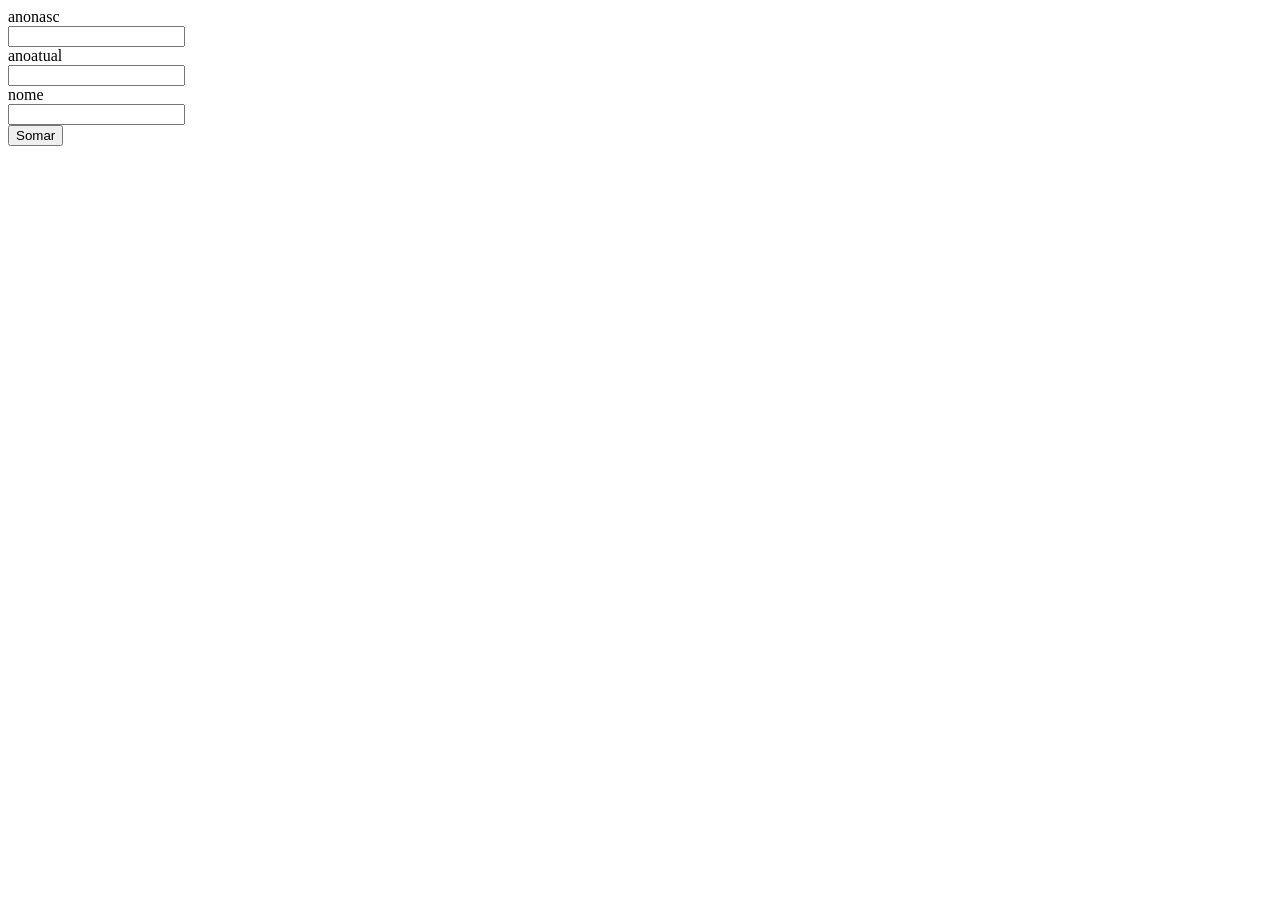
<file: 1 ano/Programação Web/exercicios JS básico/ex1.html>
<!DOCTYPE html>
<html lang="en">
<head>
    <meta charset="UTF-8">
    <meta name="viewport" content="width=device-width, initial-scale=1.0">
    <title>Document</title>
    <script src="./js/ex1.js"></script>
</head>

<body>

    <section>
        <form action="" method="post">
            <div>
                <div>
                    <label for="">anonasc</label>
                </div>
                <div>
                    <input type="text" id="txanonasc" />
                </div>
            </div>

            <div>
                <div>
                    <label for="">anoatual</label>
                </div>
                <div>
                    <input type="text" id="txanoatual" />
                </div>
            </div>

            <div>
                <div>
                    <label for="">nome</label>
                </div>
                <div>
                    <input type="text" id="txnome" />
                </div>
            </div>


            <div>
                <input type="button" value="Somar" onclick="subtrair()" />
            </div>
        </form>
    </section>

</body>
</html>
</file>
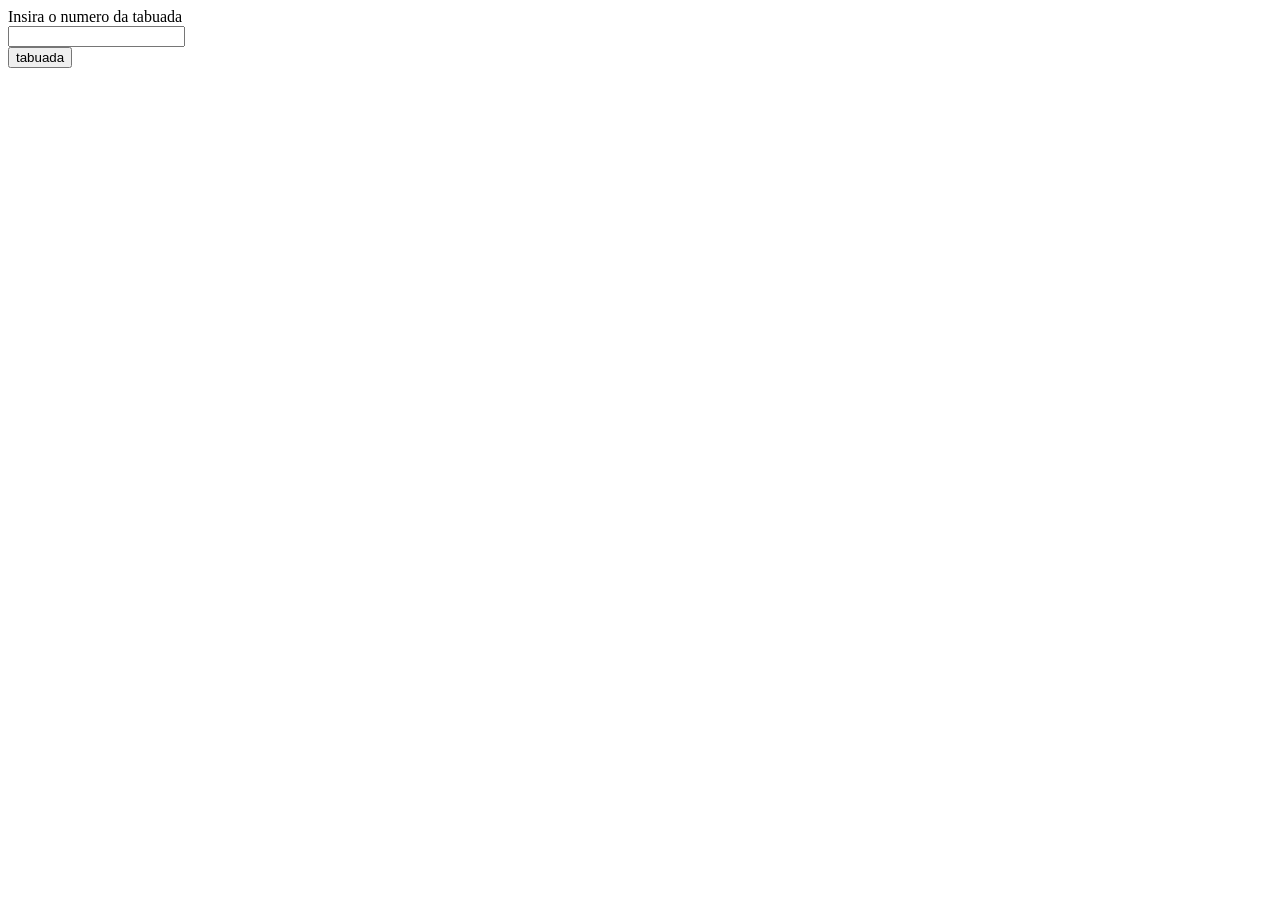
<file: 1 ano/Programação Web/exercicios JS básico/ex2.html>
<!DOCTYPE html>
<html lang="en">
<head>
    <meta charset="UTF-8">
    <meta name="viewport" content="width=device-width, initial-scale=1.0">
    <title>Document</title>
    <script src="js/ex2.js"></script>
</head>
<body>
    
    <section>
        <form action="" method="post">
            <div>
                <div>
                    <label for="">Insira o numero da tabuada</label>
                </div>
                <div>
                    <input type="text" id="txtabuada" />
                </div>
            </div>


            <div>
                <input type="button" value="tabuada" onclick="tabuada()" />
            </div>
        </form>
    </section>

</body>
</html>
</file>
